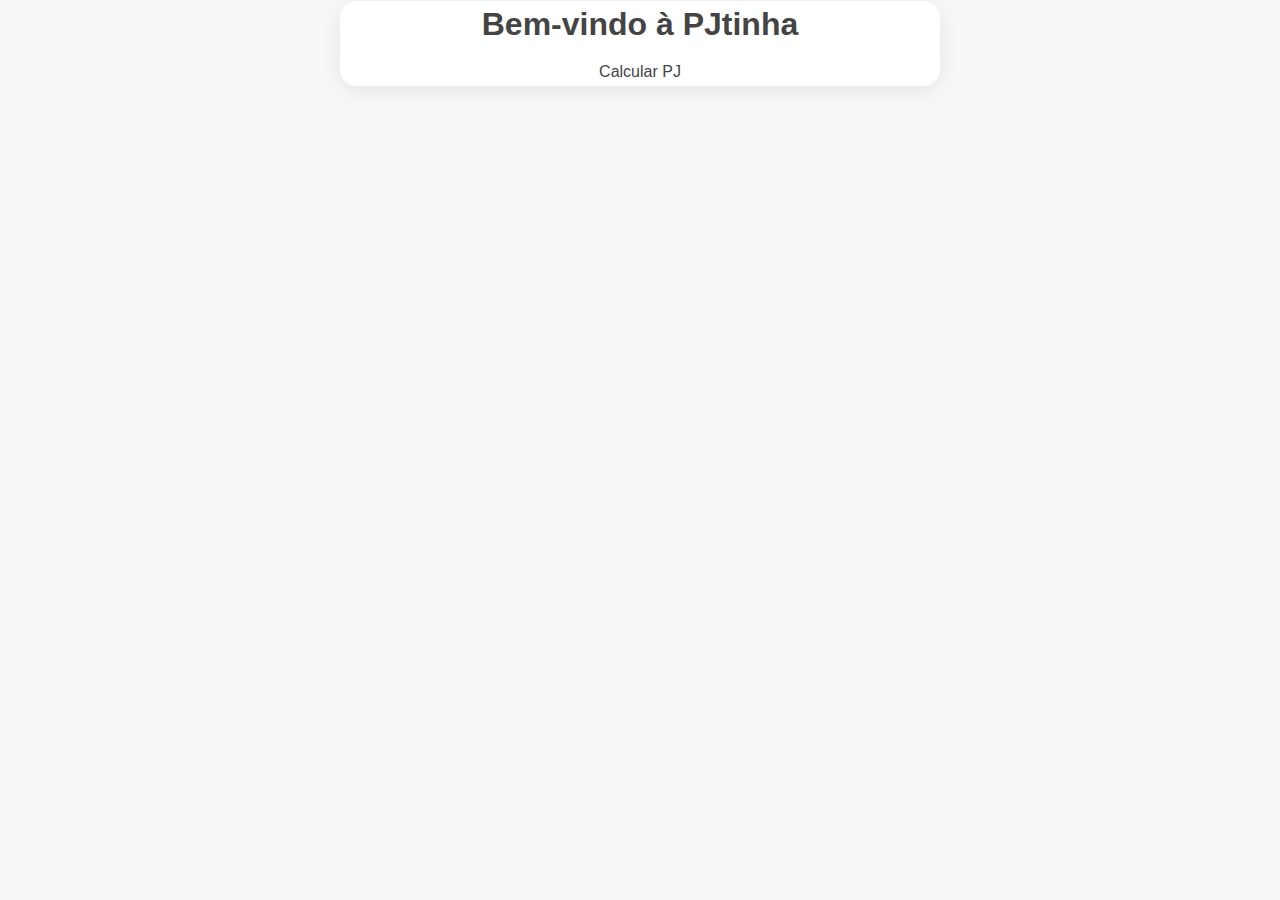
<file: templates/index.html>
<!DOCTYPE html>
<html lang="pt-br">
<head>
    <meta charset="UTF-8">
    <link rel="stylesheet" href="/static/css/style.css">
    <title>Calculadora PJ</title>
</head>
<body>
    <div class=" container">
        <h1>Bem-vindo à PJtinha</h1>
        <a href="/calcular">Calcular PJ</a>
    </div>
</body>
</html>
</file>
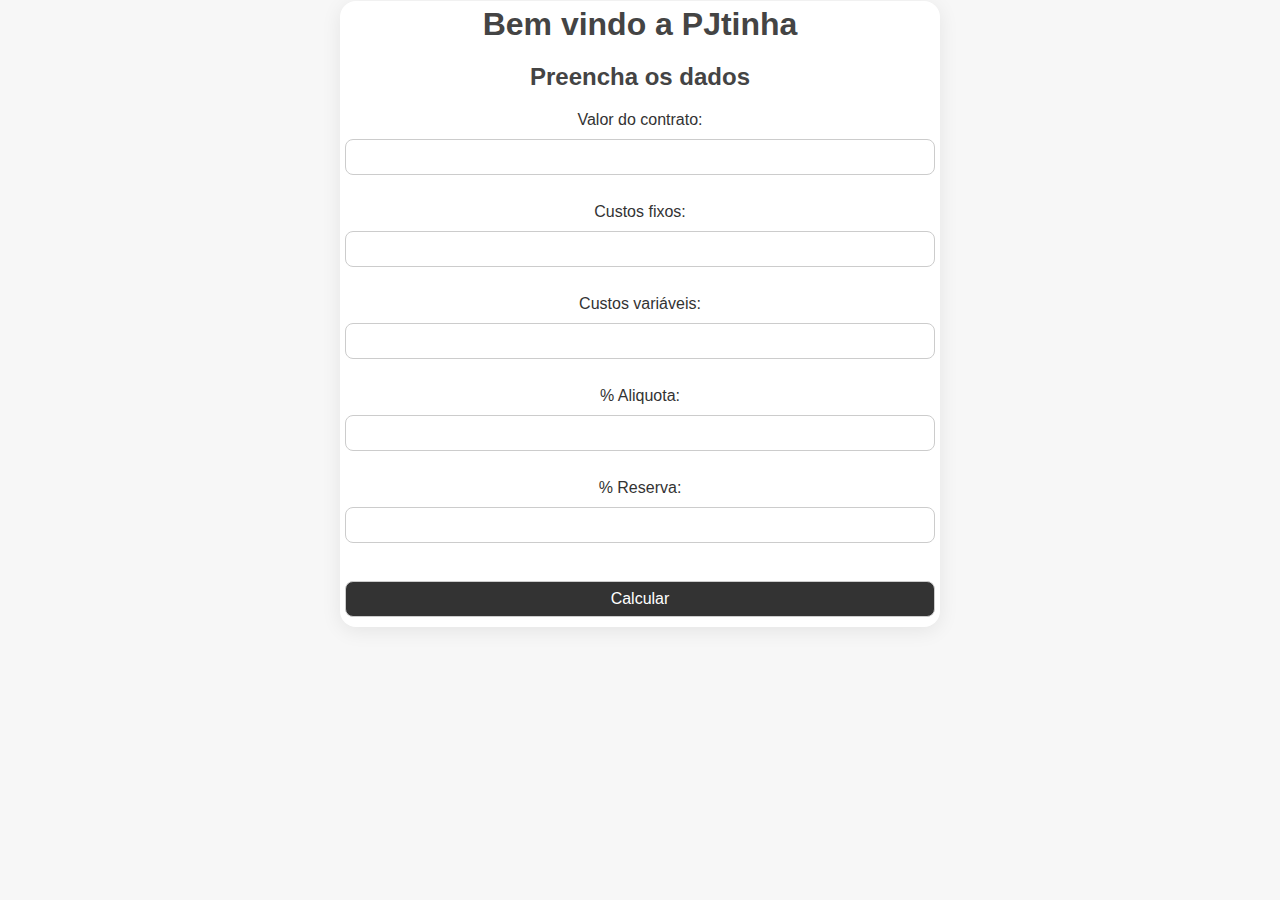
<file: templates/calcular.html>
<!DOCTYPE html>
<html lang="pt-br">
<head>
    <meta charset="UTF-8">
    <link rel="stylesheet" href="/static/css/style.css">
    <title>PJtinha</title>
</head>
<body>
    <!-- <div class="adsense-box">

        <p>Espaço para anúncio</p>
    </div> -->

    <div class="container">
        <h1>Bem vindo a PJtinha</h1>
        <h2>Preencha os dados</h2>
        <form method="POST">
            Valor do contrato: <input type="text" name="contrato"><br>
            Custos fixos: <input type="text" name="fixos"><br>
            Custos variáveis: <input type="text" name="variavel"><br>
            % Aliquota: <input type="text" name="aliquota"><br>
            % Reserva: <input type="text" name="reserva"><br>
            <button type="submit">Calcular</button>
        </form>
    </div>
</body>
</html>
</file>
<file: static/css/style.css>
* {
    margin: 0;
    padding: 0;
    box-sizing: border-box;
    font-family: "Segoe UI", Roboto, sans-serif;
}

body {
    background: #f7f7f7;
    color: #333;
    display: flex;
    justify-content: center;
    align-items: flex-start;
    min-height: 100vh;
    padding: 10px;
}

.container {
    background: #fff;
    max-width: 600px;
    width: 100%;
    padding: 5px;
    border-radius: 16px;
    box-shadow: 0 4px 20px rgba(0,0,0,0.08);
    text-align: center;
}

h1, h2 {
    margin-bottom: 20px;
    font-weight: 600;
    color: #444;
}

form {
    display: flex;
    flex-direction: column;
    gap: 10px;
    margin-bottom: 5px;
}

input, button {
    padding: 8px;
    border-radius: 8px;
    border: 1px solid #ccc;
    font-size: 1rem;
}

input:focus {
    outline: none;
    border-color: #888;
}

button {
    background: #333;
    color: #fff;
    cursor: pointer;
    transition: background 0.3s;
}
button:hover {
    background: #555;
}

a {
    text-decoration: none;
    color: #444;
    font-weight: 500;
}
a:hover {
    color: #000;
}

.resultado {
    text-align: left;
    margin-top: 20px;
}

.adsense-box {
    margin: 30px 0;
    padding: 15px;
    background: #fafafa;
    border: 1px dashed #ccc;
    border-radius: 12px;
    min-height: 120px; /* garante espaço mínimo */
    display: flex;
    justify-content: center;
    align-items: center;
}

/* Responsividade */
@media (max-width: 2160px) {
    body {
        padding: 1px;
    }
    .container {
        padding: 5px;
    }
}

@media (max-width: 480px) {
    h1, h2 {
        font-size: 1.2rem;
    }
    input, button {
        font-size: 0.9rem;
        padding: 10px;
    }
}
</file>
